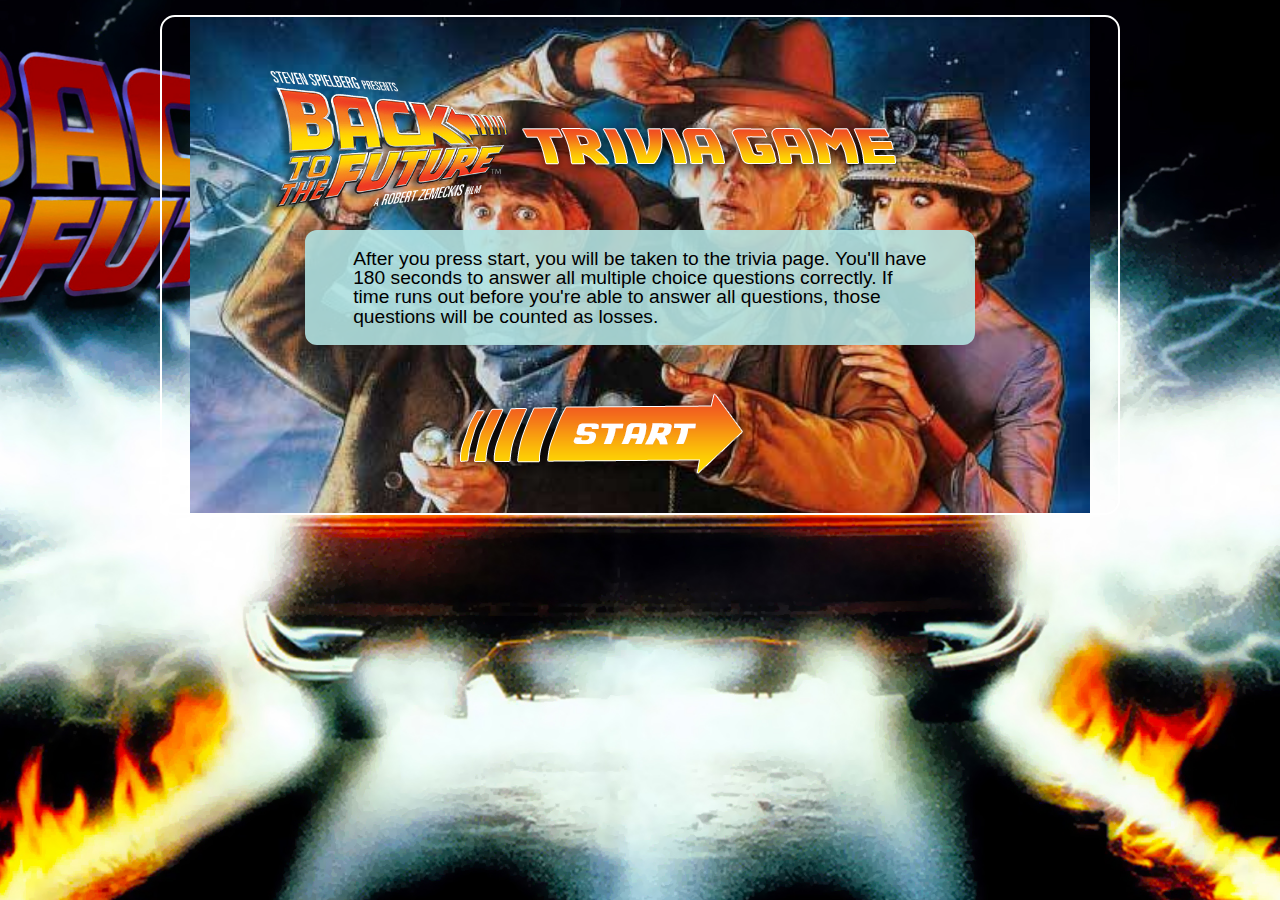
<file: index.html>
<!DOCTYPE html>
<html>
<head>
	<title>Back to the Future Trivia Game</title>
	<meta name="viewport" content="width=device-width, initial-scale=1.0">
	<link rel="stylesheet" type="text/css" href="assets/css/reset.css">
	<link rel="stylesheet" type="text/css" href="assets/css/style.css">
	<script src="https://code.jquery.com/jquery-3.1.1.min.js"></script>
	<script type="text/javascript" src="assets/javascript/app.js"></script>
</head>
<body>
<div class="wrapper">
	<div class="container">
		<img src="assets/images/logo.png" id="logo"><img src="assets/images/trivia.png" id="triviaPNG">
		<div style="clear: both;"></div>
		<div class="instructions">
			<p>After you press start, you will be taken to the trivia page.  You'll have 180 seconds to answer all multiple choice questions correctly.  If time runs out before you're able to answer all questions, those questions will be counted as losses.</p>
		</div>
		<a href="game.html"><img src="assets/images/start.png" id="startBTN"></a>
	</div>

</div>
</body>
</html>
</file>
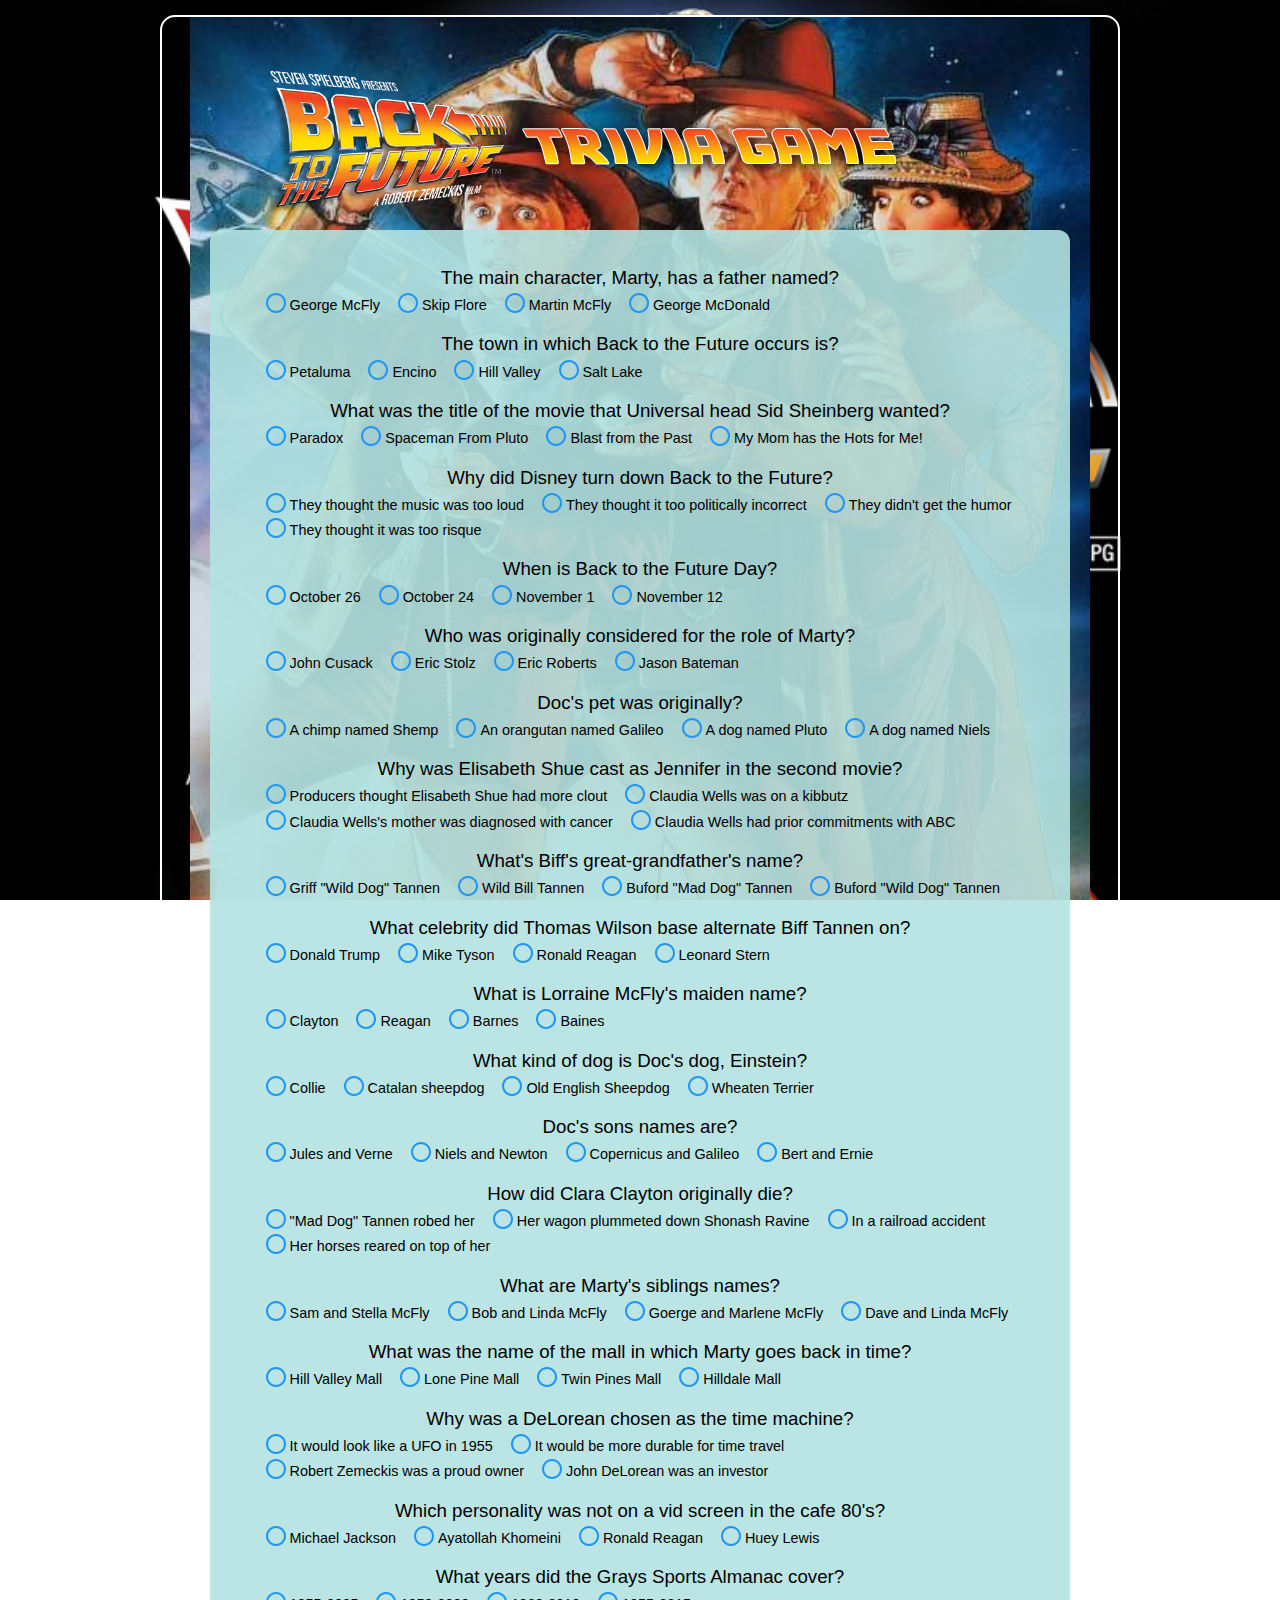
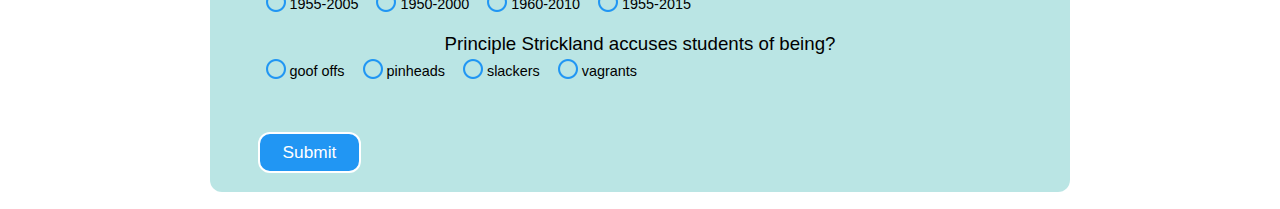
<file: game.html>
<!DOCTYPE html>
<html>
<head>
	<title>Back to the Future Trivia Game</title>
	<meta name="viewport" content="width=device-width, initial-scale=1.0">
	<link rel="stylesheet" type="text/css" href="assets/css/reset.css">
	<link rel="stylesheet" type="text/css" href="assets/css/style.css">
	<script src="https://code.jquery.com/jquery-3.1.1.min.js"></script>
	<script type="text/javascript" src="assets/javascript/app.js"></script>
	<style type="text/css">
		html {
			background-image: url('assets/images/wallpaper4.jpg');
		}
	</style>
</head>
<body>
<div class="wrapper">
	<div class="container">
		<img src="assets/images/logo.png" id="logo"><img src="assets/images/trivia.png" id="triviaPNG">
		<div style="clear: both;"></div>
		<div class="content">
			<h1 id="timer"> </h1>
			<h1 id="timer2"></h1>
			<form>
				<div class="question">
					<h2>The main character, Marty, has a father named?</h2><br>
					<label><input type="radio" name="one" value="a"><div class="radio"></div><div class="answer">George McFly</div></label>
					<label><input type="radio" name="one" value="b"><div class="radio"></div><div class="answer">Skip Flore</div></label>
					<label><input type="radio" name="one" value="c"><div class="radio"></div><div class="answer">Martin McFly</div></label>
					<label><input type="radio" name="one" value="d"><div class="radio"></div><div class="answer">George McDonald</div></label>
					<div style="clear: both;"></div>
				</div>
				<div class="question">
					<h2>The town in which Back to the Future occurs is?</h2><br>
					<label><input type="radio" name="two" value="a"><div class="radio"></div><div class="answer">Petaluma</div></label>
					<label><input type="radio" name="two" value="b"><div class="radio"></div><div class="answer">Encino</div></label>
					<label><input type="radio" name="two" value="c"><div class="radio"></div><div class="answer">Hill Valley</div></label>
					<label><input type="radio" name="two" value="d"><div class="radio"></div><div class="answer">Salt Lake</div></label>
					<div style="clear: both;"></div>
				</div>
				<div class="question">
					<h2>What was the title of the movie that Universal head Sid Sheinberg wanted?</h2><br>
					<label><input type="radio" name="three" value="a"><div class="radio"></div><div class="answer">Paradox</div></label>
					<label><input type="radio" name="three" value="b"><div class="radio"></div><div class="answer">Spaceman From Pluto</div></label>
					<label><input type="radio" name="three" value="c"><div class="radio"></div><div class="answer">Blast from the Past</div></label>
					<label><input type="radio" name="three" value="d"><div class="radio"></div><div class="answer">My Mom has the Hots for Me!</div></label>
					<div style="clear: both;"></div>
				</div>
				<div class="question">
					<h2>Why did Disney turn down Back to the Future?</h2><br>
					<label><input type="radio" name="four" value="a"><div class="radio"></div><div class="answer">They thought the music was too loud</div></label>
					<label><input type="radio" name="four" value="b"><div class="radio"></div><div class="answer">They thought it too politically incorrect</div></label>
					<label><input type="radio" name="four" value="c"><div class="radio"></div><div class="answer">They didn't get the humor</div></label>
					<label><input type="radio" name="four" value="d"><div class="radio"></div><div class="answer">They thought it was too risque</div></label>
					<div style="clear: both;"></div>
				</div>
				<div class="question">
					<h2>When is Back to the Future Day?</h2><br>
					<label><input type="radio" name="five" value="a"><div class="radio"></div><div class="answer">October 26</div></label>
					<label><input type="radio" name="five" value="b"><div class="radio"></div><div class="answer">October 24</div></label>
					<label><input type="radio" name="five" value="c"><div class="radio"></div><div class="answer">November 1</div></label>
					<label><input type="radio" name="five" value="d"><div class="radio"></div><div class="answer">November 12</div></label>
					<div style="clear: both;"></div>
				</div>
				<div class="question">
					<h2>Who was originally considered for the role of Marty?</h2><br>
					<label><input type="radio" name="six" value="a"><div class="radio"></div><div class="answer">John Cusack</div></label>
					<label><input type="radio" name="six" value="b"><div class="radio"></div><div class="answer">Eric Stolz</div></label>
					<label><input type="radio" name="six" value="c"><div class="radio"></div><div class="answer">Eric Roberts</div></label>
					<label><input type="radio" name="six" value="d"><div class="radio"></div><div class="answer">Jason Bateman</div></label>
					<div style="clear: both;"></div>
				</div>
				<div class="question">
					<h2>Doc's pet was originally?</h2><br>
					<label><input type="radio" name="seven" value="a"><div class="radio"></div><div class="answer">A chimp named Shemp</div></label>
					<label><input type="radio" name="seven" value="b"><div class="radio"></div><div class="answer">An orangutan named Galileo</div></label>
					<label><input type="radio" name="seven" value="c"><div class="radio"></div><div class="answer">A dog named Pluto</div></label>
					<label><input type="radio" name="seven" value="d"><div class="radio"></div><div class="answer">A dog named Niels</div></label>
					<div style="clear: both;"></div>
				</div>
				<div class="question">
					<h2>Why was Elisabeth Shue cast as Jennifer in the second movie?</h2><br>
					<label><input type="radio" name="eight" value="a"><div class="radio"></div><div class="answer">Producers thought Elisabeth Shue had more clout</div></label>
					<label><input type="radio" name="eight" value="b"><div class="radio"></div><div class="answer">Claudia Wells was on a kibbutz</div></label>
					<label><input type="radio" name="eight" value="c"><div class="radio"></div><div class="answer">Claudia Wells's mother was diagnosed with cancer</div></label>
					<label><input type="radio" name="eight" value="d"><div class="radio"></div><div class="answer">Claudia Wells had prior commitments with ABC</div></label>
					<div style="clear: both;"></div>
				</div>
				<div class="question">
					<h2>What's Biff's great-grandfather's name?</h2><br>
					<label><input type="radio" name="9" value="a"><div class="radio"></div><div class="answer">Griff "Wild Dog" Tannen</div></label>
					<label><input type="radio" name="9" value="b"><div class="radio"></div><div class="answer">Wild Bill Tannen</div></label>
					<label><input type="radio" name="9" value="c"><div class="radio"></div><div class="answer">Buford "Mad Dog" Tannen</div></label>
					<label><input type="radio" name="9" value="d"><div class="radio"></div><div class="answer">Buford "Wild Dog" Tannen</div></label>
					<div style="clear: both;"></div>
				</div>
				<div class="question">
					<h2>What celebrity did Thomas Wilson base alternate Biff Tannen on?</h2><br>
					<label><input type="radio" name="10" value="a"><div class="radio"></div><div class="answer">Donald Trump</div></label>
					<label><input type="radio" name="10" value="b"><div class="radio"></div><div class="answer">Mike Tyson</div></label>
					<label><input type="radio" name="10" value="c"><div class="radio"></div><div class="answer">Ronald Reagan</div></label>
					<label><input type="radio" name="10" value="d"><div class="radio"></div><div class="answer">Leonard Stern</div></label>
					<div style="clear: both;"></div>
				</div>
				<div class="question">
					<h2>What is Lorraine McFly's maiden name?</h2><br>
					<label><input type="radio" name="11" value="a"><div class="radio"></div><div class="answer">Clayton</div></label>
					<label><input type="radio" name="11" value="b"><div class="radio"></div><div class="answer">Reagan</div></label>
					<label><input type="radio" name="11" value="c"><div class="radio"></div><div class="answer">Barnes</div></label>
					<label><input type="radio" name="11" value="d"><div class="radio"></div><div class="answer">Baines</div></label>
					<div style="clear: both;"></div>
				</div>
				<div class="question">
					<h2>What kind of dog is Doc's dog, Einstein?</h2><br>
					<label><input type="radio" name="12" value="a"><div class="radio"></div><div class="answer">Collie</div></label>
					<label><input type="radio" name="12" value="b"><div class="radio"></div><div class="answer">Catalan sheepdog</div></label>
					<label><input type="radio" name="12" value="c"><div class="radio"></div><div class="answer">Old English Sheepdog</div></label>
					<label><input type="radio" name="12" value="d"><div class="radio"></div><div class="answer">Wheaten Terrier</div></label>
					<div style="clear: both;"></div>
				</div>
				<div class="question">
					<h2>Doc's sons names are?</h2><br>
					<label><input type="radio" name="13" value="a"><div class="radio"></div><div class="answer">Jules and Verne</div></label>
					<label><input type="radio" name="13" value="b"><div class="radio"></div><div class="answer">Niels and Newton</div></label>
					<label><input type="radio" name="13" value="c"><div class="radio"></div><div class="answer">Copernicus and Galileo</div></label>
					<label><input type="radio" name="13" value="d"><div class="radio"></div><div class="answer">Bert and Ernie</div></label>
					<div style="clear: both;"></div>
				</div>
				<div class="question">
					<h2>How did Clara Clayton originally die?</h2><br>
					<label><input type="radio" name="14" value="a"><div class="radio"></div><div class="answer">"Mad Dog" Tannen robed her</div></label>
					<label><input type="radio" name="14" value="b"><div class="radio"></div><div class="answer">Her wagon plummeted down Shonash Ravine</div></label>
					<label><input type="radio" name="14" value="c"><div class="radio"></div><div class="answer">In a railroad accident</div></label>
					<label><input type="radio" name="14" value="d"><div class="radio"></div><div class="answer">Her horses reared on top of her</div></label>
					<div style="clear: both;"></div>
				</div>
				<div class="question">
					<h2>What are Marty's siblings names?</h2><br>
					<label><input type="radio" name="15" value="a"><div class="radio"></div><div class="answer">Sam and Stella McFly</div></label>
					<label><input type="radio" name="15" value="b"><div class="radio"></div><div class="answer">Bob and Linda McFly</div></label>
					<label><input type="radio" name="15" value="c"><div class="radio"></div><div class="answer">Goerge and Marlene McFly</div></label>
					<label><input type="radio" name="15" value="d"><div class="radio"></div><div class="answer">Dave and Linda McFly</div></label>
					<div style="clear: both;"></div>
				</div>
				<div class="question">
					<h2>What was the name of the mall in which Marty goes back in time?</h2><br>
					<label><input type="radio" name="16" value="a"><div class="radio"></div><div class="answer">Hill Valley Mall</div></label>
					<label><input type="radio" name="16" value="b"><div class="radio"></div><div class="answer">Lone Pine Mall</div></label>
					<label><input type="radio" name="16" value="c"><div class="radio"></div><div class="answer">Twin Pines Mall</div></label>
					<label><input type="radio" name="16" value="d"><div class="radio"></div><div class="answer">Hilldale Mall</div></label>
					<div style="clear: both;"></div>
				</div>
				<div class="question">
					<h2>Why was a DeLorean chosen as the time machine?</h2><br>
					<label><input type="radio" name="17" value="a"><div class="radio"></div><div class="answer">It would look like a UFO in 1955</div></label>
					<label><input type="radio" name="17" value="b"><div class="radio"></div><div class="answer">It would be more durable for time travel</div></label>
					<label><input type="radio" name="17" value="c"><div class="radio"></div><div class="answer">Robert Zemeckis was a proud owner</div></label>
					<label><input type="radio" name="17" value="d"><div class="radio"></div><div class="answer">John DeLorean was an investor</div></label>
					<div style="clear: both;"></div>
				</div>
				<div class="question">
					<h2>Which personality was not on a vid screen in the cafe 80's?</h2><br>
					<label><input type="radio" name="18" value="a"><div class="radio"></div><div class="answer">Michael Jackson</div></label>
					<label><input type="radio" name="18" value="b"><div class="radio"></div><div class="answer">Ayatollah Khomeini</div></label>
					<label><input type="radio" name="18" value="c"><div class="radio"></div><div class="answer">Ronald Reagan</div></label>
					<label><input type="radio" name="18" value="d"><div class="radio"></div><div class="answer">Huey Lewis</div></label>
					<div style="clear: both;"></div>
				</div>
				<div class="question">
					<h2>What years did the Grays Sports Almanac cover?</h2><br>
					<label><input type="radio" name="19" value="a"><div class="radio"></div><div class="answer">1955-2005</div></label>
					<label><input type="radio" name="19" value="b"><div class="radio"></div><div class="answer">1950-2000</div></label>
					<label><input type="radio" name="19" value="c"><div class="radio"></div><div class="answer">1960-2010</div></label>
					<label><input type="radio" name="19" value="d"><div class="radio"></div><div class="answer">1955-2015</div></label>
					<div style="clear: both;"></div>
				</div>
				<div class="question">
					<h2>Principle Strickland accuses students of being?</h2><br>
					<label><input type="radio" name="20" value="a"><div class="radio"></div><div class="answer">goof offs</div></label>
					<label><input type="radio" name="20" value="b"><div class="radio"></div><div class="answer">pinheads</div></label>
					<label><input type="radio" name="20" value="c"><div class="radio"></div><div class="answer">slackers</div></label>
					<label><input type="radio" name="20" value="d"><div class="radio"></div><div class="answer">vagrants</div></label>
					<div style="clear: both;"></div>
				</div>
				<br><br><br>
				<input type="submit" />
			</form>
		</div>
	</div>
<audio autoplay=""><source src="assets/music/track1.mp3" type="audio/mpeg"></audio>
</div>
</body>
</html>
</file>
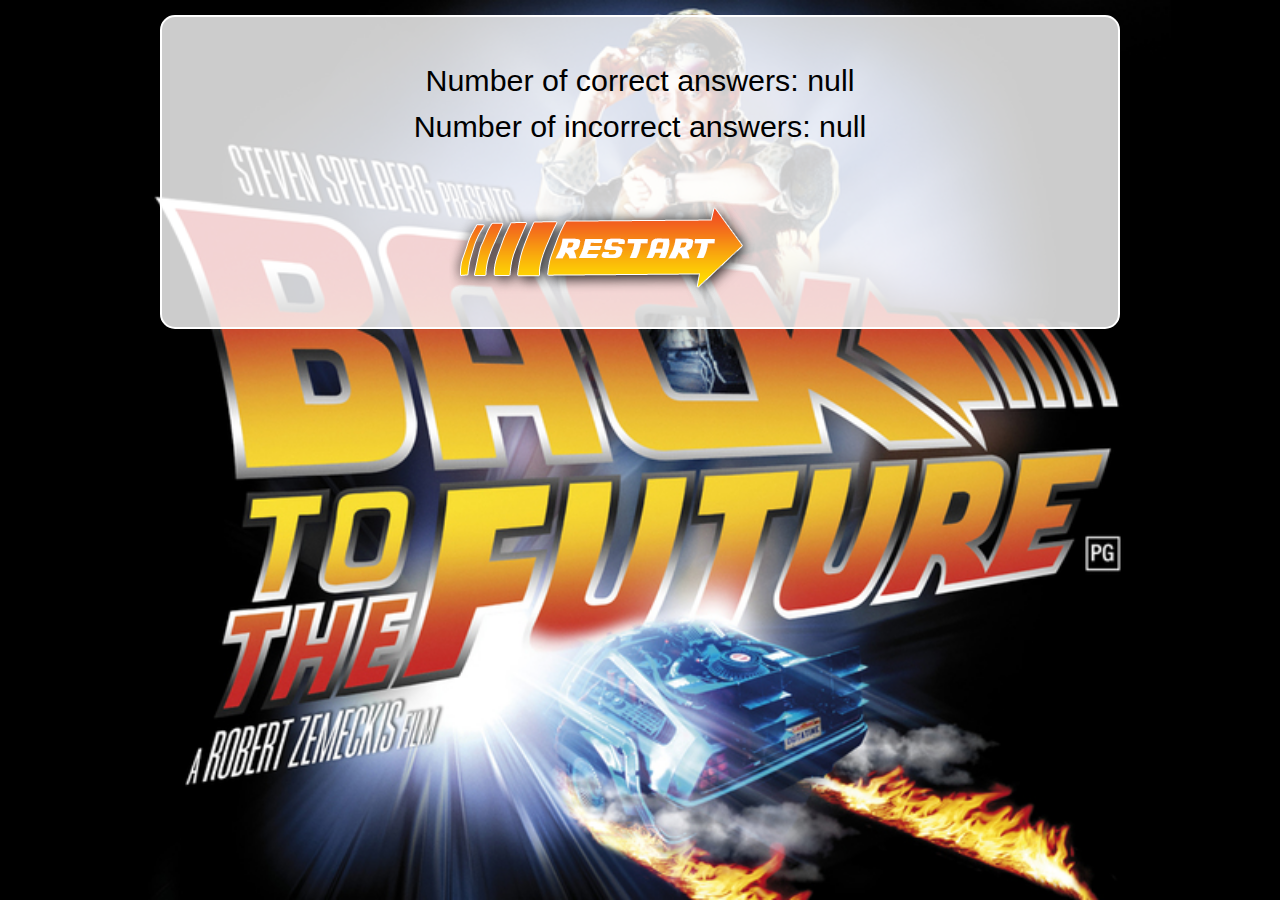
<file: results.html>
<!DOCTYPE html>
<html>
<head>
	<title>Back to the Future Trivia Game</title>
	<meta name="viewport" content="width=device-width, initial-scale=1.0">
	<link rel="stylesheet" type="text/css" href="assets/css/reset.css">
	<link rel="stylesheet" type="text/css" href="assets/css/style.css">
	<script src="https://code.jquery.com/jquery-3.1.1.min.js"></script>
	<script type="text/javascript" src="assets/javascript/app.js"></script>
	<style type="text/css">
		.container {
			background: rgba(255,255,255,0.8);
		}
		html {
			background-image: url('assets/images/wallpaper4.jpg');
		}
	</style>
</head>
<body>
<div class="wrapper">
		<div class="container">
		<br><br><br>
		<h1 id="output1"></h1><br>
		<h1 id="output2"></h1><br><br>
		<a href="game.html"><img src="assets/images/restart.png" id="startBTN"></a>
	</div>
</div>
<script type="text/javascript">
	var one = localStorage.getItem("winner");
	var two = localStorage.getItem("lose");
	$("h1#output1").html("Number of correct answers: " + one);
	$("h1#output2").html("Number of incorrect answers: " + two);
</script>
</body>
</html>
</file>
<file: assets/css/style.css>
html {
    background: url('../images/wallpaper1.jpg') no-repeat center center fixed; 
    -webkit-background-size: cover;
    -moz-background-size: cover;
    -o-background-size: cover;
    background-size: cover;
}
.wrapper {
	max-width: 960px;
	margin: 0 auto;
}
.container {
	background-color: rgba(179,226,225,0.8);
    background: url('../images/container.jpg') no-repeat center center fixed; 
    background-size: auto 100%;
	border-radius: 15px;
	border: solid 2px #fff;
	margin-top: 15px;

}
#logo {
	height: 150px;
	margin-left: 10%;
	margin-top: 5%;
	float: left;
}
#triviaPNG {
	margin-top: 10%;
	float: left;
	height: 70px;
}
.instructions {
	width: 60%;
	padding: 2% 5%;
	border-radius: 12px;
	background-color: rgba(179,226,225,0.9);
	margin: 15px auto;
}
.instructions p {
	font-family: "Lucida Sans Unicode", "Lucida Grande", sans-serif;
	font-size: 120%;
}
#startBTN {
	margin: 20px 30%;
	width: 306px;
	height: 110px;
}
.content {
	width: 80%;
	padding: 2% 5%;
	border-radius: 12px;
	background-color: rgba(179,226,225,0.9);
	margin: 15px auto;
}
.question {
	margin: 8px auto;
}
form {
	font-family: "Lucida Sans Unicode", "Lucida Grande", sans-serif;
	font-size: 90%;
}
h2 {
	font-size: 130%;
	text-align: center;
	margin-bottom: -12px;
	padding-top: 12px;
}
h1 {
	font-family: "Lucida Sans Unicode", "Lucida Grande", sans-serif;
	font-size: 190%;
	text-align: center;

}
#timer2 {
	display: none;
	position: fixed;
	bottom: 60px;
	right: 10%;
	padding: 5px;
	border-radius: 5px;
	border: solid 1px #fff;
	background-color: rgba(179,226,225,1);
}
label {
	float: left;
	margin: 3px 0px;
}
label > input{
  visibility: hidden;
  position: absolute;
  margin-left: 5px;
}
label > input + .radio {
  cursor:pointer;
  width: 20px;
  height: 20px;
  margin-left: 8px;
  background: url("../images/radio.png") no-repeat;
  background-size: 60px 20px;
}
label > input:hover + .radio { 
	background-position-x: -20px;
}
label > input:hover + .radio + .answer {
	color: #f15521;
}
.answer { 
	margin-top: -15px;
	margin-left: 32px;
	margin-right: 10px;
}
label > input:checked + .radio {
	background-position-x: -40px; 
}
input[type="submit"] {
	background-color: #2196f3;
	color: #fff;
	font-size: 120%;
	padding: 1% 3%;
	border-radius: 12px;
	border: solid 2px #fff;
}
</file>
